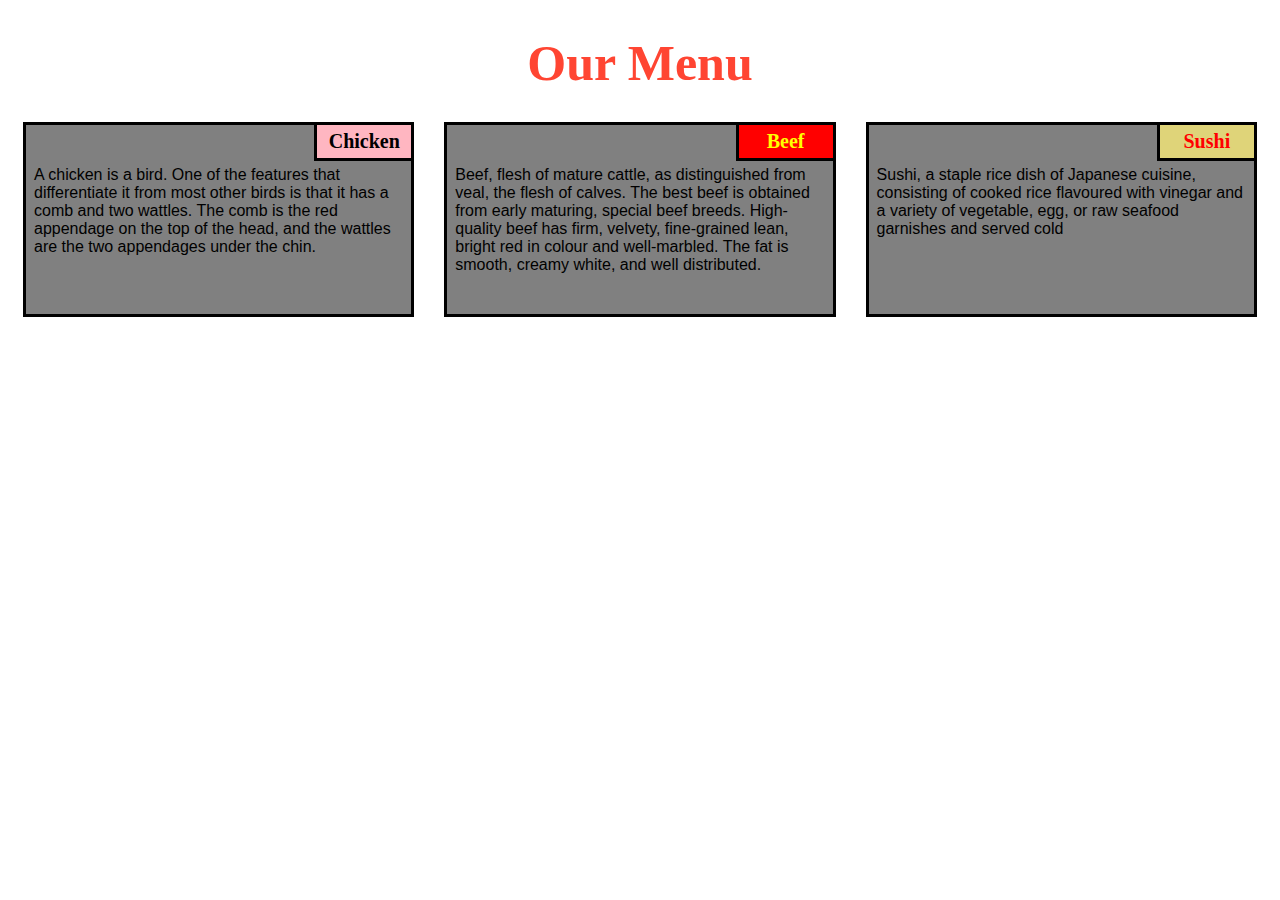
<file: mod2-solution/index.html>
<!DOCTYPE html>
<html>

<head>
    <meta charset="utf-8">
    <title>module2-solution</title>
</head>
<link rel="stylesheet" type="text/css" href="style1.css">

<body>
    <h1>Our Menu</h1>
    <section class="column-lg-4 colmn-md-6 colmn-sm-12">
        <div>
            <p class="sub1">Chicken</p>
            <p class="content">
                A chicken is a bird. One of the features that differentiate it from most other birds is that it has a comb and two wattles. The comb is the red appendage on the top of the head, and the wattles are the two appendages under the chin. 
            </p>
        </div>
    </section>
    <section class="column-lg-4 colmn-md-6 colmn-sm-12">
        <div>
            <p class="sub2">Beef</p>
            <p class="content">
                Beef, flesh of mature cattle, as distinguished from veal, the flesh of calves. The best beef is obtained from early maturing, special beef breeds. High-quality beef has firm, velvety, fine-grained lean, bright red in colour and well-marbled. The fat is smooth, creamy white, and well distributed.
        </div>
    </section>
    <section class="column-lg-4 colmn-md-12 colmn-sm-12">
        <div>
            <p class="sub3">Sushi</p>
            <p class="content">
                Sushi, a staple rice dish of Japanese cuisine, consisting of cooked rice flavoured with vinegar and a variety of vegetable, egg, or raw seafood garnishes and served cold
            </p>
        </div>
</body>

</html>
</file>
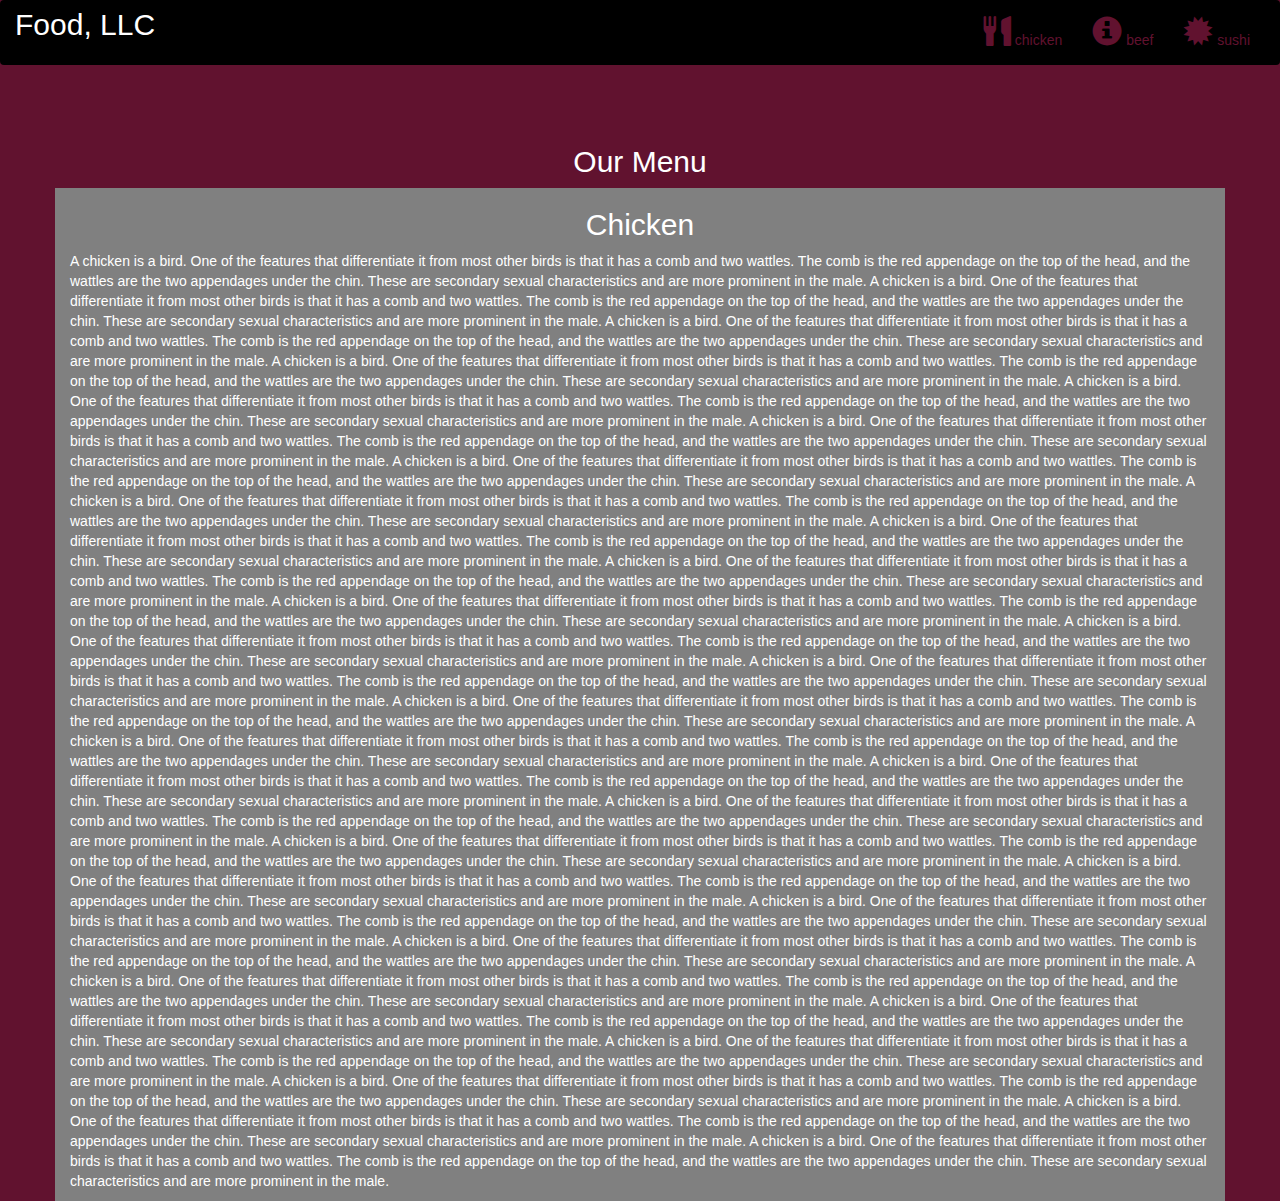
<file: mod3-solution/index.html>
<!DOCTYPE html>
<html lang="en">
<head>
  <title>Bootstrap Example</title>
  <meta charset="utf-8">
  <meta name="viewport" content="width=device-width, initial-scale=1">
  <link rel="stylesheet" href="https://maxcdn.bootstrapcdn.com/bootstrap/3.4.1/css/bootstrap.min.css">
  <link rel="stylesheet" type="text/css" href="style.css">
  <script src="https://ajax.googleapis.com/ajax/libs/jquery/3.5.1/jquery.min.js"></script>
  <script src="https://maxcdn.bootstrapcdn.com/bootstrap/3.4.1/js/bootstrap.min.js"></script>
</head>
<body>

<nav class="navbar navbar-inverse">
  <div class="container-fluid">
    <div class="navbar-header">
      <button type="button" class="navbar-toggle" data-toggle="collapse" data-target="#myNavbar">
        <span class="icon-bar"></span>
        <span class="icon-bar"></span>
        <span class="icon-bar"></span>                        
      </button>
      <a class="navbar-brand" href="#" >Food, LLC</a>
    </div>
    <div class="collapse navbar-collapse" id="myNavbar">
    
      <ul class="nav navbar-nav navbar-right" >
        <li style>
        <a href="#" > 
        <span class="glyphicon glyphicon-cutlery"></span> chicken</a>
        </li>
        <li>
        <a href="#" >
        <span class="glyphicon glyphicon-info-sign"></span> beef</a>
        </li>
        <li>
        <a href="#">
        <span class="glyphicon glyphicon-certificate"></span> sushi</a>
        </li>
      </ul>
    </div>
  </div>
</nav>
<br>
<br>  
<h1><p class="text-center">Our Menu</p></h1>


<div id="main-content" class="container">
  <div id="home-tiles" class="row">
      <div class="col-md-12 col-sm-12 col-xs-12">
            
            <p id="chickstory">
          <h2>Chicken</h2>
              A chicken is a bird. One of the features that differentiate it from most other birds is that it has a comb and two wattles. The comb is the red appendage on the top of the head, and the wattles are the two appendages under the chin. These are secondary sexual characteristics and are more prominent in the male. A chicken is a bird. One of the features that differentiate it from most other birds is that it has a comb and two wattles. The comb is the red appendage on the top of the head, and the wattles are the two appendages under the chin. These are secondary sexual characteristics and are more prominent in the male. A chicken is a bird. One of the features that differentiate it from most other birds is that it has a comb and two wattles. The comb is the red appendage on the top of the head, and the wattles are the two appendages under the chin. These are secondary sexual characteristics and are more prominent in the male. A chicken is a bird. One of the features that differentiate it from most other birds is that it has a comb and two wattles. The comb is the red appendage on the top of the head, and the wattles are the two appendages under the chin. These are secondary sexual characteristics and are more prominent in the male. A chicken is a bird. One of the features that differentiate it from most other birds is that it has a comb and two wattles. The comb is the red appendage on the top of the head, and the wattles are the two appendages under the chin. These are secondary sexual characteristics and are more prominent in the male. A chicken is a bird. One of the features that differentiate it from most other birds is that it has a comb and two wattles. The comb is the red appendage on the top of the head, and the wattles are the two appendages under the chin. These are secondary sexual characteristics and are more prominent in the male. A chicken is a bird. One of the features that differentiate it from most other birds is that it has a comb and two wattles. The comb is the red appendage on the top of the head, and the wattles are the two appendages under the chin. These are secondary sexual characteristics and are more prominent in the male. A chicken is a bird. One of the features that differentiate it from most other birds is that it has a comb and two wattles. The comb is the red appendage on the top of the head, and the wattles are the two appendages under the chin. These are secondary sexual characteristics and are more prominent in the male. A chicken is a bird. One of the features that differentiate it from most other birds is that it has a comb and two wattles. The comb is the red appendage on the top of the head, and the wattles are the two appendages under the chin. These are secondary sexual characteristics and are more prominent in the male. A chicken is a bird. One of the features that differentiate it from most other birds is that it has a comb and two wattles. The comb is the red appendage on the top of the head, and the wattles are the two appendages under the chin. These are secondary sexual characteristics and are more prominent in the male. A chicken is a bird. One of the features that differentiate it from most other birds is that it has a comb and two wattles. The comb is the red appendage on the top of the head, and the wattles are the two appendages under the chin. These are secondary sexual characteristics and are more prominent in the male. A chicken is a bird. One of the features that differentiate it from most other birds is that it has a comb and two wattles. The comb is the red appendage on the top of the head, and the wattles are the two appendages under the chin. These are secondary sexual characteristics and are more prominent in the male. A chicken is a bird. One of the features that differentiate it from most other birds is that it has a comb and two wattles. The comb is the red appendage on the top of the head, and the wattles are the two appendages under the chin. These are secondary sexual characteristics and are more prominent in the male. A chicken is a bird. One of the features that differentiate it from most other birds is that it has a comb and two wattles. The comb is the red appendage on the top of the head, and the wattles are the two appendages under the chin. These are secondary sexual characteristics and are more prominent in the male. A chicken is a bird. One of the features that differentiate it from most other birds is that it has a comb and two wattles. The comb is the red appendage on the top of the head, and the wattles are the two appendages under the chin. These are secondary sexual characteristics and are more prominent in the male. A chicken is a bird. One of the features that differentiate it from most other birds is that it has a comb and two wattles. The comb is the red appendage on the top of the head, and the wattles are the two appendages under the chin. These are secondary sexual characteristics and are more prominent in the male. A chicken is a bird. One of the features that differentiate it from most other birds is that it has a comb and two wattles. The comb is the red appendage on the top of the head, and the wattles are the two appendages under the chin. These are secondary sexual characteristics and are more prominent in the male. A chicken is a bird. One of the features that differentiate it from most other birds is that it has a comb and two wattles. The comb is the red appendage on the top of the head, and the wattles are the two appendages under the chin. These are secondary sexual characteristics and are more prominent in the male. A chicken is a bird. One of the features that differentiate it from most other birds is that it has a comb and two wattles. The comb is the red appendage on the top of the head, and the wattles are the two appendages under the chin. These are secondary sexual characteristics and are more prominent in the male. A chicken is a bird. One of the features that differentiate it from most other birds is that it has a comb and two wattles. The comb is the red appendage on the top of the head, and the wattles are the two appendages under the chin. These are secondary sexual characteristics and are more prominent in the male. A chicken is a bird. One of the features that differentiate it from most other birds is that it has a comb and two wattles. The comb is the red appendage on the top of the head, and the wattles are the two appendages under the chin. These are secondary sexual characteristics and are more prominent in the male. A chicken is a bird. One of the features that differentiate it from most other birds is that it has a comb and two wattles. The comb is the red appendage on the top of the head, and the wattles are the two appendages under the chin. These are secondary sexual characteristics and are more prominent in the male. A chicken is a bird. One of the features that differentiate it from most other birds is that it has a comb and two wattles. The comb is the red appendage on the top of the head, and the wattles are the two appendages under the chin. These are secondary sexual characteristics and are more prominent in the male. A chicken is a bird. One of the features that differentiate it from most other birds is that it has a comb and two wattles. The comb is the red appendage on the top of the head, and the wattles are the two appendages under the chin. These are secondary sexual characteristics and are more prominent in the male. A chicken is a bird. One of the features that differentiate it from most other birds is that it has a comb and two wattles. The comb is the red appendage on the top of the head, and the wattles are the two appendages under the chin. These are secondary sexual characteristics and are more prominent in the male. A chicken is a bird. One of the features that differentiate it from most other birds is that it has a comb and two wattles. The comb is the red appendage on the top of the head, and the wattles are the two appendages under the chin. These are secondary sexual characteristics and are more prominent in the male. A chicken is a bird. One of the features that differentiate it from most other birds is that it has a comb and two wattles. The comb is the red appendage on the top of the head, and the wattles are the two appendages under the chin. These are secondary sexual characteristics and are more prominent in the male.
            </p>
      </div>
    </div>
</div>

</body>
</html>
</file>
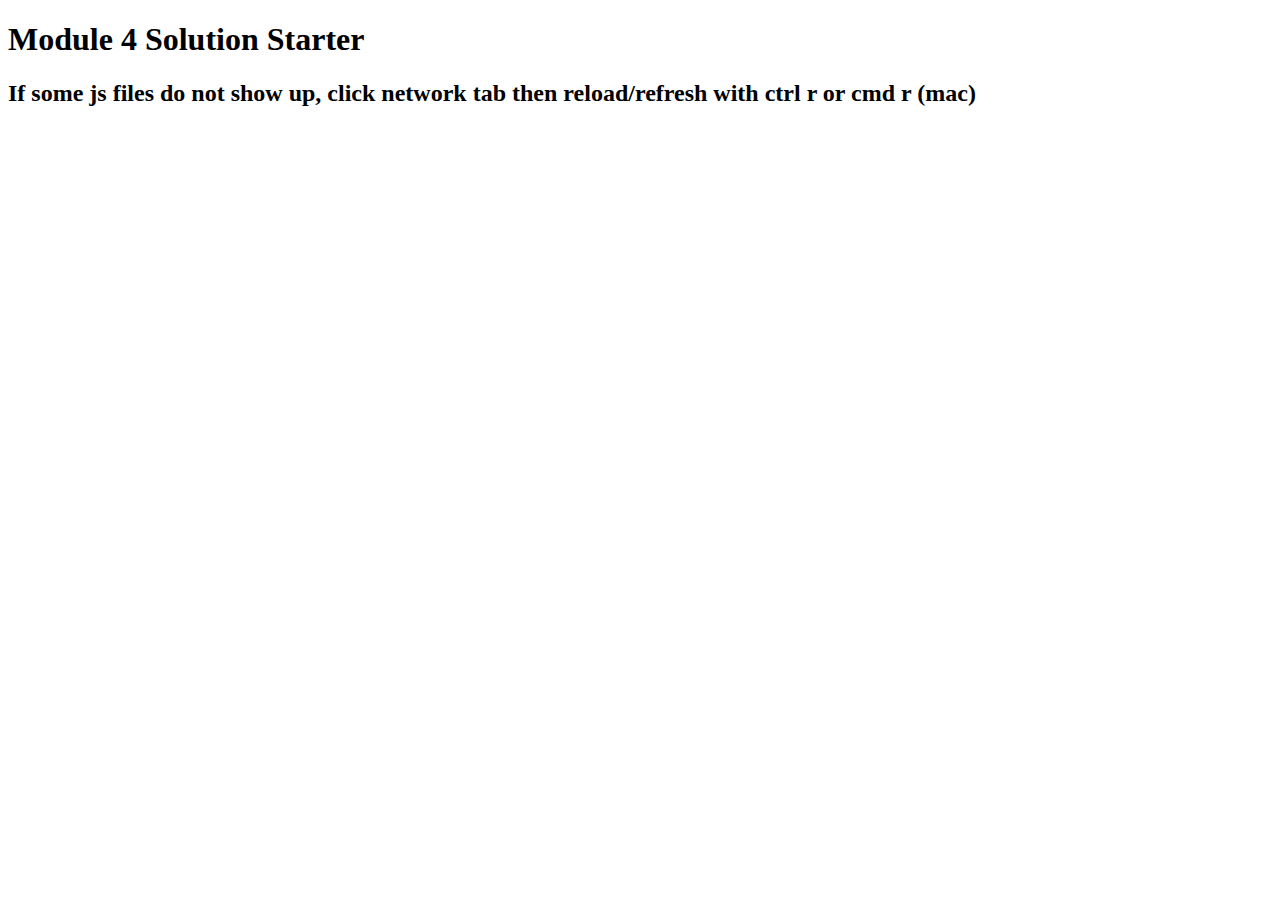
<file: mod4-solution/index.html>
<!DOCTYPE html>
<html>
<head>
  <meta charset="utf-8">
  <title>Module 4 Solution Starter</title>
  <script src="SpeakHello.js"></script>
  <script src="SpeakGoodBye.js"></script>
  <script src="script.js"></script>
</head>
<body>
  <h1>Module 4 Solution Starter</h1>
  <h2>If some js files do not show up, click network tab then reload/refresh with ctrl r or cmd r (mac) </h2>
</body>
</html>
</file>
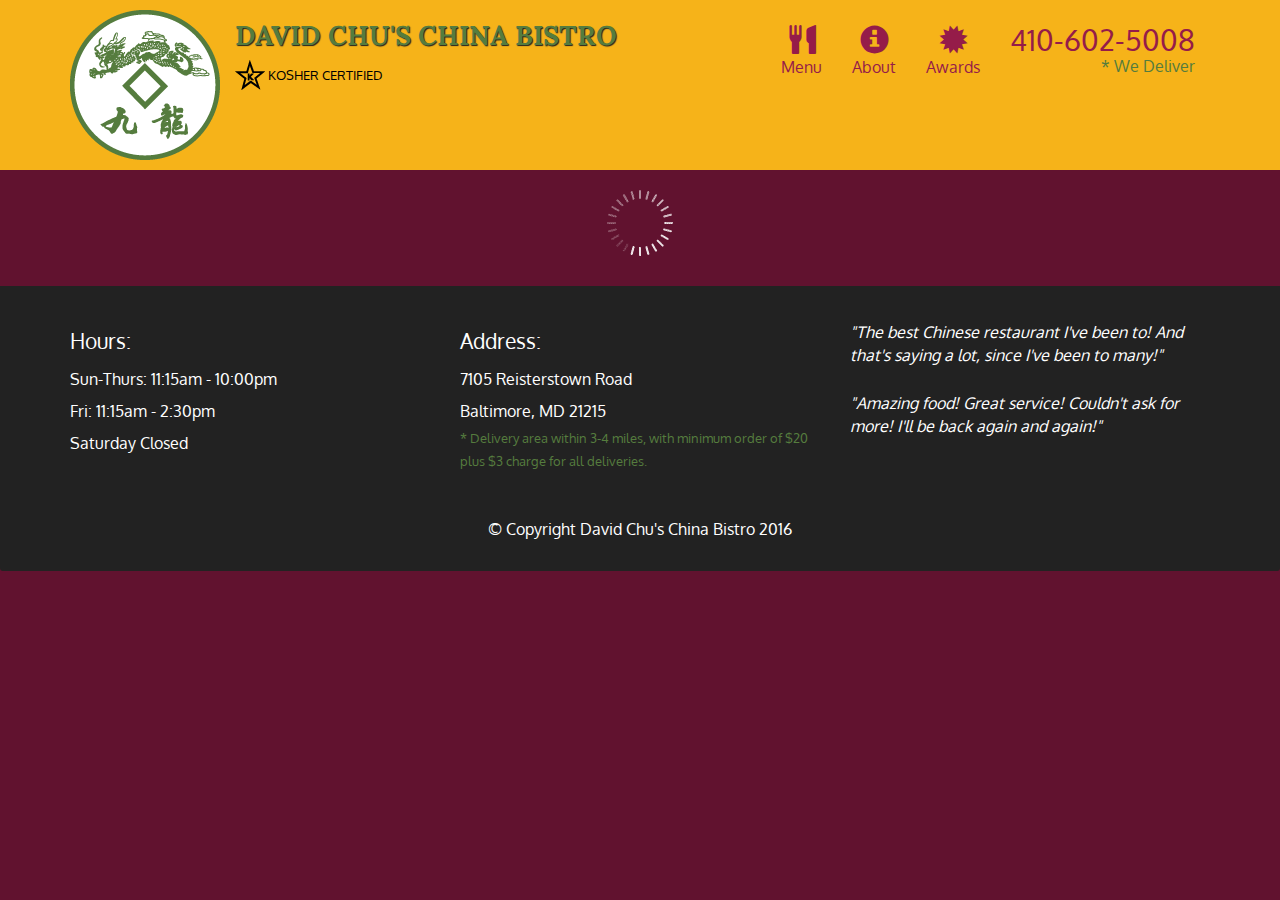
<file: mod5-solution/index.html>
<!doctype html>
<html lang="en">
  <head>
    <meta charset="utf-8">
    <meta http-equiv="X-UA-Compatible" content="IE=edge">
    <meta name="viewport" content="width=device-width, initial-scale=1">
    <title>David Chu's China Bistro</title>
    <link rel="stylesheet" href="css/bootstrap.min.css">
    <link rel="stylesheet" href="css/styles.css">
    <link href='https://fonts.googleapis.com/css?family=Oxygen:400,300,700' rel='stylesheet' type='text/css'>
    <link href='https://fonts.googleapis.com/css?family=Lora' rel='stylesheet' type='text/css'>
  </head>
<body>
  <header>
    <nav id="header-nav" class="navbar navbar-default">
      <div class="container">
        <div class="navbar-header">
          <a href="index.html" class="pull-left visible-md visible-lg">
            <div id="logo-img" alt="Logo image"></div>
          </a>

          <div class="navbar-brand">
            <a href="index.html"><h1>David Chu's China Bistro</h1></a>
            <p>
              <img src="images/star-k-logo.png" alt="Kosher certification">
              <span>Kosher Certified</span>
            </p>
          </div>

          <button id="navbarToggle" type="button" class="navbar-toggle collapsed" data-toggle="collapse" data-target="#collapsable-nav" aria-expanded="false">
            <span class="sr-only">Toggle navigation</span>
            <span class="icon-bar"></span>
            <span class="icon-bar"></span>
            <span class="icon-bar"></span>
          </button>
        </div>
        
        <div id="collapsable-nav" class="collapse navbar-collapse">
           <ul id="nav-list" class="nav navbar-nav navbar-right">
            <li id="navHomeButton" class="visible-xs active">
              <a href="index.html">
                <span class="glyphicon glyphicon-home"></span> Home</a>
            </li>
            <li id="navMenuButton">
              <a href="#" onclick="$dc.loadMenuCategories();">
                <span class="glyphicon glyphicon-cutlery"></span><br class="hidden-xs"> Menu</a>
            </li>
            <li>
              <a href="#">
                <span class="glyphicon glyphicon-info-sign"></span><br class="hidden-xs"> About</a>
            </li>
            <li>
              <a href="#">
                <span class="glyphicon glyphicon-certificate"></span><br class="hidden-xs"> Awards</a>
            </li>
            <li id="phone" class="hidden-xs">
              <a href="tel:410-602-5008">
                <span>410-602-5008</span></a><div>* We Deliver</div>
            </li>
          </ul><!-- #nav-list -->
        </div><!-- .collapse .navbar-collapse -->
      </div><!-- .container -->
    </nav><!-- #header-nav -->
  </header>

  <div id="call-btn" class="visible-xs">
    <a class="btn" href="tel:410-602-5008">
    <span class="glyphicon glyphicon-earphone"></span>
    410-602-5008
    </a>
  </div>
  <div id="xs-deliver" class="text-center visible-xs">* We Deliver</div>

  <div id="main-content" class="container"></div>

  <footer class="panel-footer">
    <div class="container">
      <div class="row">
        <section id="hours" class="col-sm-4">
          <span>Hours:</span><br>
          Sun-Thurs: 11:15am - 10:00pm<br>
          Fri: 11:15am - 2:30pm<br>
          Saturday Closed
          <hr class="visible-xs">
        </section>
        <section id="address" class="col-sm-4">
          <span>Address:</span><br>
          7105 Reisterstown Road<br>
          Baltimore, MD 21215
          <p>* Delivery area within 3-4 miles, with minimum order of $20 plus $3 charge for all deliveries.</p>
          <hr class="visible-xs">
        </section>
        <section id="testimonials" class="col-sm-4">
          <p>"The best Chinese restaurant I've been to! And that's saying a lot, since I've been to many!"</p>
          <p>"Amazing food! Great service! Couldn't ask for more! I'll be back again and again!"</p>
        </section>
      </div>
      <div class="text-center">&copy; Copyright David Chu's China Bistro 2016</div>
    </div>
  </footer>

  <!-- jQuery (Bootstrap JS plugins depend on it) -->
  <script src="js/jquery-2.1.4.min.js"></script>
  <script src="js/bootstrap.min.js"></script>
  <script src="js/ajax-utils.js"></script>
  <script src="js/script.js"></script>
</body>
</html>
</file>
<file: mod2-solution/style1.css>
/*basic style*/
    * {
        box-sizing: border-box;
    }

    body {
        background-color: white;
    }

    h1 {
       margin-bottom: 15px;
    text-align: center;
    color: #ff4532;
    font-size: 50px;
    }

    section {
        position: relative;
        padding: 15px;
        width: 90%;
    }

    p {
        position: relative;
        clear: right;
    }

    div {
        position: relative;
        background-color: gray;
        border: 3.5px solid black;
        width: 100%;
        margin-left: auto;
        margin-right: auto;
        margin-bottom: auto;
    }

    .sub1 {
        float: right;
        width: 100px;
        padding: 5px;
        margin: -3px -3px 0px;
        border: 3.5px solid black;
        text-align: center;
        font-size: 125%;
        font-weight: bold;
        background-color: #FFB6C1;

    }

    .sub2 {
        float: right;
        color: yellow;
        width: 100px;
        padding: 5px;
        margin: -3px -3px 0px;
        border: 3.5px solid black;
        text-align: center;
        font-size: 125%;
        font-weight: bold;
        background-color: #FF0000;

    }

    .sub3 {
        color: red;
        float: right;
        width: 100px;
        padding: 5px;
         margin: -3px -3px 0px;
        border: 3.5px solid black;
        text-align: center;
        font-size: 125%;
        font-weight: bold;
        background-color: rgb(223, 212, 121);

    }

    .content {
        padding: 5px;
        border: none;
        background-color: gray;
        font-family: Helvetica;
        color: black;
        margin: 3px ;
        height: 150px;
        overflow: auto;
    }

    .row {
        width: 90%;
    }

    /*desktop version*/
    @media (min-width: 992px) {
        .column-lg-4 {
            float: left;
            width: 33.33%;
        }
    }

    /*tablet version*/
    @media (min-width: 768px) and (max-width: 991px) {
        .colmn-md-6 {
            float: left;
            width: 50%;
            margin-left: auto;
            margin-right: auto;
        }

        .colmn-md-12 {
            float: left;
            width: 100%;
            margin-left: auto;
            margin-right: auto;
        }
    }

    /*mobile version*/
    @media (max-width: 767px) {
        .colmn-sm-12 {
            float: left;
            width: 100%;
        }
    }
</file>
<file: mod3-solution/style.css>
*{
	margin: 0;
	padding: 0;
	
}
.navbar{

border: none;
background-color: black;
color: #61122F;
}
body{
	background-color: #61122F;
	color: white;
}
.glyphicon{
	font-size: 30px;
	color:#61122F; 
}

.center{
	width: 90%;
	background-color: grey;

}
.container
{
	background-color: grey;
}
.text-center{
	font-size: 30px;
}

h2{
	text-align: center;
}
#myNavbar ul li a {
	color: #61122F;
}
.navbar-brand{
font-size: 30px;	
}
</file>
<file: mod5-solution/css/styles.css>
body {
  font-size: 16px;
  color: #fff;
  background-color: #61122f;
  font-family: 'Oxygen', sans-serif;
}

/** HEADER **/
#header-nav {
  background-color: #f6b319;
  border-radius: 0;
  border: 0;
}

#logo-img {
  background: url('../images/restaurant-logo_large.png') no-repeat;
  width: 150px;
  height: 150px;
  margin: 10px 15px 10px 0;
}

.navbar-brand {
  padding-top: 25px;
}
.navbar-brand h1 { /* Restaurant name */
  font-family: 'Lora', serif;
  color: #557c3e;
  font-size: 1.5em;
  text-transform: uppercase;
  font-weight: bold;
  text-shadow: 1px 1px 1px #222;
  margin-top: 0;
  margin-bottom: 0;
  line-height: .75;
}
.navbar-brand a:hover, .navbar-brand a:focus {
  text-decoration: none;
}
.navbar-brand p { /* Kosher cert */
  color: #000;
  text-transform: uppercase;
  font-size: .7em;
  margin-top: 15px;
}
.navbar-brand p span { /* Star-K */
  vertical-align: middle;
}

#nav-list {
  margin-top: 10px;
}
#nav-list a {
  color: #951C49;
  text-align: center;
}
#nav-list a:hover {
  background: #E7E7E7;
}
#nav-list a span {
  font-size: 1.8em;
}

#phone {
  margin-top: 5px;
}
#phone a { /* Phone number */
  text-align: right;
  padding-bottom: 0;
}
#phone div { /* We Deliver */
  color: #557c3e;
  text-align: right;
  padding-right: 15px;
}

.navbar-header button.navbar-toggle, .navbar-header .icon-bar {
  border: 1px solid #61122f;
}
.navbar-header button.navbar-toggle {
  clear: both;
  margin-top: -30px;
}
/* END HEADER */

/* FOOTER */
.panel-footer {
  margin-top: 30px;
  padding-top: 35px;
  padding-bottom: 30px;
  background-color: #222;
  border-top: 0;
}
.panel-footer div.row {
  margin-bottom: 35px;
}
#hours, #address {
  line-height: 2;
}
#hours > span, #address > span {
  font-size: 1.3em;
}
#address p {
  color: #557c3e;
  font-size: .8em;
  line-height: 1.8;
}
#testimonials {
  font-style: italic;
}
#testimonials p:nth-child(2) {
  margin-top: 25px;
}
/* END FOOTER */



/* HOME PAGE */
.container .jumbotron {
  box-shadow: 0 0 50px #3F0C1F;
  border: 2px solid #3F0C1F;
}

#menu-tile, #specials-tile, #map-tile {
  height: 250px;
  width: 100%;
  margin-bottom: 15px;
  position: relative;
  border: 2px solid #3F0C1F;
  overflow: hidden;
}
#menu-tile:hover, #specials-tile:hover, #map-tile:hover {
  box-shadow: 0 1px 5px 1px #cccccc;
}
#menu-tile {
  background: url('../images/menu-tile.jpg') no-repeat;
  background-position: center;
}
#specials-tile {
  background: url('../images/specials-tile.jpg') no-repeat;
  background-position: center;
}
#menu-tile span, #specials-tile span, #map-tile span {
  position: absolute;
  bottom: 0;
  right: 0;
  width: 100%;
  text-align: center;
  font-size: 1.6em;
  text-transform: uppercase;
  background-color: #000;
  color: #fff;
  opacity: .8;
}
/* END HOME PAGE */

/* MENU CATEGORIES PAGE */
.category-tile { 
  position: relative;
  border: 2px solid #3F0C1F;
  overflow: hidden;
  width: 200px;
  height: 200px;
  margin: 0 auto 15px;
}
.category-tile span {
  position: absolute;
  bottom: 0;
  right: 0;
  width: 100%;
  text-align: center;
  font-size: 1.2em;
  text-transform: uppercase;
  background-color: #000;
  color: #fff;
  opacity: .8;
}
.category-tile:hover {
  box-shadow: 0 1px 5px 1px #cccccc;
}

#menu-categories-title + div {
  margin-bottom: 50px;
}
/* END MENU CATEGORIES PAGE */

/* SINGLE CATEGORY PAGE */
.menu-item-tile {
  margin-bottom: 25px;
}
.menu-item-tile hr {
  width: 80%;
}
.menu-item-tile .menu-item-price {
  font-size: 1.1em;
  text-align: right;
  margin-top: -15px;
  margin-right: -15px;
}
.menu-item-tile .menu-item-price span {
  font-size: .6em;
}
.menu-item-photo {
  position: relative;
  border: 2px solid #3F0C1F; 
  overflow: hidden;
  padding: 0;
  margin-right: -15px;
  margin-left: auto;
  margin-bottom: 20px;
  max-width: 250px;
}
.menu-item-photo div {
  position: absolute;
  bottom: 0;
  right: 0;
  width: 80px;
  background-color: #557c3e;
  text-align: center;
}
.menu-item-description {
  padding-right: 30px;
}
h3.menu-item-title {
  margin: 0 0 10px;
}
.menu-item-details {
  font-size: .9em;
  font-style: italic;
}
/* END SINGLE CATEGORY PAGE */


/********** Large devices only **********/
@media (min-width: 1200px) {
  .container .jumbotron {
    background: url('../images/jumbotron_1200.jpg') no-repeat;
    height: 675px;
  }
}

/********** Medium devices only **********/
@media (min-width: 992px) and (max-width: 1199px) {
  /* Header */
  #logo-img {
    background: url('../images/restaurant-logo_medium.png') no-repeat;
    width: 100px;
    height: 100px;
    margin: 5px 5px 5px 0;
  }
  /* End Header */

  /* Home Page */
  .container .jumbotron {
    background: url('../images/jumbotron_992.jpg') no-repeat;
    height: 558px;
  }
  /* End Home Page */
}

/********** Small devices only **********/
@media (min-width: 768px) and (max-width: 991px) {
  /* Home Page */
  .container .jumbotron {
    background: url('../images/jumbotron_768.jpg') no-repeat;
    height: 432px;
  }
  /* End Home Page */
}

/********** Extra small devices only **********/
@media (max-width: 767px) {
  /* Header */
  .navbar-brand {
    padding-top: 10px;
    height: 80px;
  }
  .navbar-brand h1 { /* Restaurant name */
    padding-top: 10px;
    font-size: 5vw; /* 1vw = 1% of viewport width */
  }
  .navbar-brand p { /* Kosher cert */
    font-size: .6em;
    margin-top: 12px;
  }
  .navbar-brand p img { /* Star-K */
    height: 20px;
  }

  #collapsable-nav a { /* Collapsed nav menu text */
    font-size: 1.2em;
  }
  #collapsable-nav a span { /* Collapsed nav menu glyph */
    font-size: 1em;
    margin-right: 5px;
  }

  #call-btn > a {
    font-size: 1.5em;
    display: block;
    margin: 0 20px;
    padding: 10px;
    border: 2px solid #fff;
    background-color: #f6b319;
    color: #951c49;
  }
  #xs-deliver {
    margin-top: 5px;
    font-size: .7em;
    letter-spacing: .1em;
    text-transform: uppercase;
  }
  /* End Header */

  /* Footer */
  .panel-footer section {
    margin-bottom: 30px;
    text-align: center;
  }
  .panel-footer section:nth-child(3) {
    margin-bottom: 0; /* margin already exists on the whole row */
  }
  .panel-footer section hr {
    width: 50%;
  }
  /* End Footer */

  /* Home Page */
  .container .jumbotron {
    margin-top: 30px;
    padding: 0;
  }
  #menu-tile, #specials-tile {
    width: 360px;
    margin: 0 auto 15px;
  }

  .menu-item-photo {
    margin-right: auto;
  }
  .menu-item-tile .menu-item-price {
    text-align: center;
  }
  .menu-item-description {
    text-align: center;;
  }
}


/********** Super extra small devices Only :-) (e.g., iPhone 4) **********/
@media (max-width: 479px) {
  /* Header */
  .navbar-brand h1 { /* Restaurant name */
    padding-top: 5px;
    font-size: 6vw;
  }
  /* End Header */
  
  /* Home page */
  #menu-tile, #specials-tile {
    width: 280px;
    margin: 0 auto 15px;
  }

  .col-xxs-12 {
    position: relative;
    min-height: 1px;
    padding-right: 15px;
    padding-left: 15px;
    float: left;
    width: 100%;
  }
}
</file>
